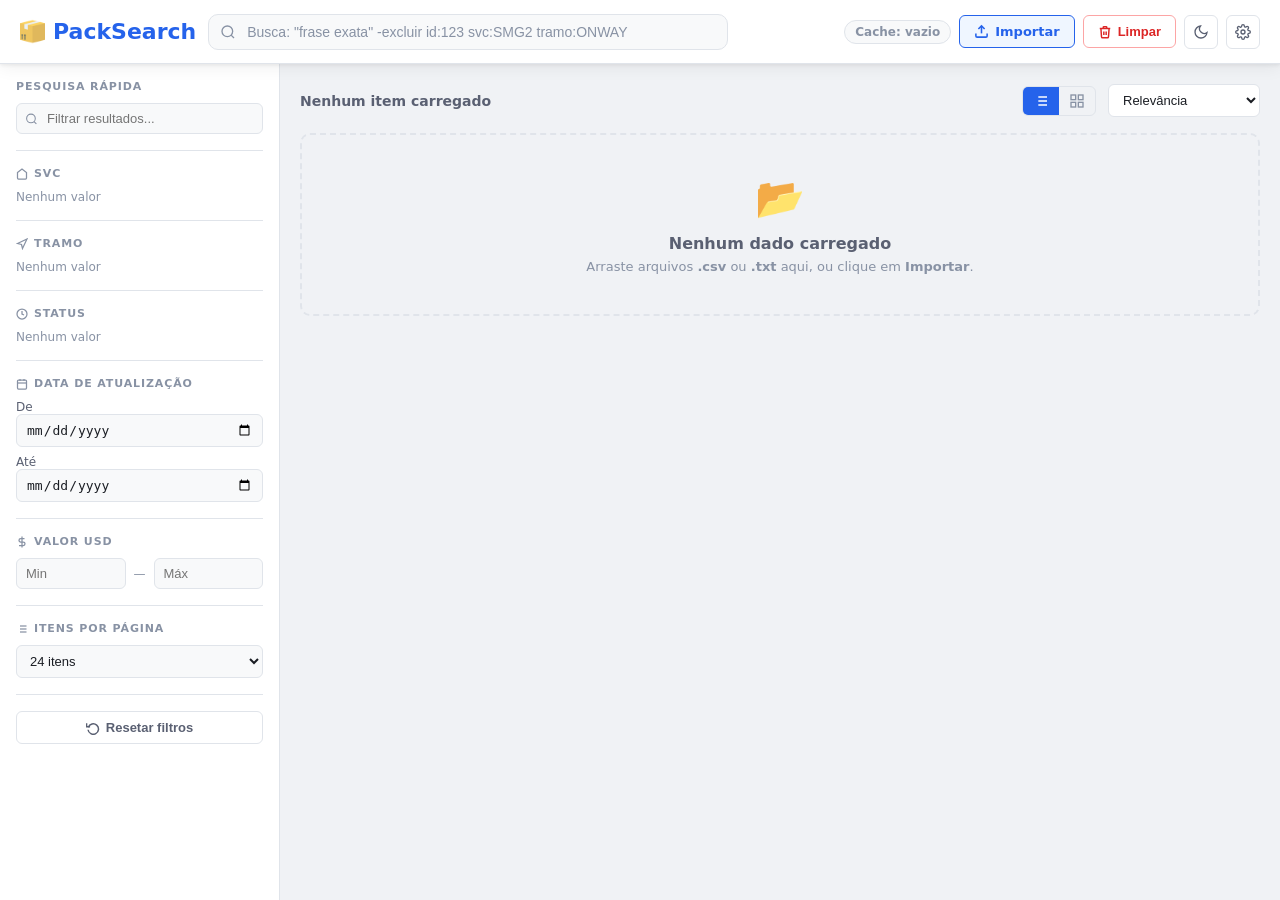
<file: PAGINAS/SEARCH/src/index.html>
<html lang="pt-BR" data-theme="light">
	<head>
		<meta charset="UTF-8" />
		<meta name="viewport" content="width=device-width, initial-scale=1.0" />
		<meta name="theme-color" content="#000000" />
		<title>PackSearch</title>
		<link rel="preconnect" href="https://fonts.googleapis.com" />
		<link rel="preconnect" href="https://fonts.gstatic.com" crossorigin />
		<link
			href="https://fonts.googleapis.com/css2?family=Inter:wght@400;500;600;700&display=swap"
			rel="stylesheet"
		/>
		<link
			rel="icon"
			type="image/png"
			sizes="32x32"
			href="image/caixa-de-papelao.png"
		/>
		<link rel="stylesheet" href="styles.css" />
	</head>
	<body>
		<div id="progressBar" style="width: 0"></div>

		<!-- HEADER -->
		<header id="header" data-testid="header">
			<div id="logo">
				<img src="image/caixa-de-papelao.png" alt="" height="25" />
				<a href="/">
					<span class="logo-text">PackSearch</span>
				</a>
			</div>
			<div id="search-wrap">
				<svg
					width="16"
					height="16"
					viewBox="0 0 24 24"
					fill="none"
					stroke="currentColor"
					stroke-width="2"
				>
					<circle cx="11" cy="11" r="8" />
					<path d="m21 21-4.35-4.35" />
				</svg>
				<input
					type="text"
					id="globalSearch"
					data-testid="global-search"
					placeholder='Busca: "frase exata" -excluir id:123 svc:SMG2 tramo:ONWAY'
					autocomplete="off"
					spellcheck="false"
				/>
			</div>
			<div class="header-actions">
				<div id="cacheBadge" data-testid="cache-badge">
					Cache: vazio
				</div>
				<label
					id="uploadLabel"
					for="fileInput"
					data-testid="upload-label"
				>
					<svg
						width="15"
						height="15"
						viewBox="0 0 24 24"
						fill="none"
						stroke="currentColor"
						stroke-width="2.5"
					>
						<path d="M21 15v4a2 2 0 0 1-2 2H5a2 2 0 0 1-2-2v-4" />
						<polyline points="17 8 12 3 7 8" />
						<line x1="12" y1="3" x2="12" y2="15" />
					</svg>
					Importar
				</label>
				<input type="file" id="fileInput" multiple accept=".csv,.txt" />
				<button
					class="btn btn-danger"
					id="clearBtn"
					data-testid="clear-btn"
				>
					<svg
						width="14"
						height="14"
						viewBox="0 0 24 24"
						fill="none"
						stroke="currentColor"
						stroke-width="2.5"
					>
						<polyline points="3 6 5 6 21 6" />
						<path
							d="M19 6l-1 14a2 2 0 0 1-2 2H8a2 2 0 0 1-2-2L5 6"
						/>
						<path d="M10 11v6M14 11v6" />
						<path d="M9 6V4a1 1 0 0 1 1-1h4a1 1 0 0 1 1 1v2" />
					</svg>
					Limpar
				</button>
				<button
					class="btn-icon"
					id="themeBtn"
					title="Alternar tema"
					data-testid="theme-btn"
				>
					<svg
						id="themeIcon"
						width="16"
						height="16"
						viewBox="0 0 24 24"
						fill="none"
						stroke="currentColor"
						stroke-width="2"
					>
						<path
							d="M21 12.79A9 9 0 1 1 11.21 3 7 7 0 0 0 21 12.79z"
						/>
					</svg>
				</button>
				<button
					class="btn-icon"
					id="settingsBtn"
					title="Configurações"
					data-testid="settings-btn"
				>
					<svg
						width="16"
						height="16"
						viewBox="0 0 24 24"
						fill="none"
						stroke="currentColor"
						stroke-width="2"
					>
						<circle cx="12" cy="12" r="3"></circle>
						<path
							d="M19.4 15a1.65 1.65 0 0 0 .33 1.82l.06.06a2 2 0 0 1 0 2.83 2 2 0 0 1-2.83 0l-.06-.06a1.65 1.65 0 0 0-1.82-.33 1.65 1.65 0 0 0-1 1.51V21a2 2 0 0 1-2 2 2 2 0 0 1-2-2v-.09A1.65 1.65 0 0 0 9 19.4a1.65 1.65 0 0 0-1.82.33l-.06.06a2 2 0 0 1-2.83 0 2 2 0 0 1 0-2.83l.06-.06a1.65 1.65 0 0 0 .33-1.82 1.65 1.65 0 0 0-1.51-1H3a2 2 0 0 1-2-2 2 2 0 0 1 2-2h.09A1.65 1.65 0 0 0 4.6 9a1.65 1.65 0 0 0-.33-1.82l-.06-.06a2 2 0 0 1 0-2.83 2 2 0 0 1 2.83 0l.06.06a1.65 1.65 0 0 0 1.82.33H9a1.65 1.65 0 0 0 1-1.51V3a2 2 0 0 1 2-2 2 2 0 0 1 2 2v.09a1.65 1.65 0 0 0 1 1.51 1.65 1.65 0 0 0 1.82-.33l.06-.06a2 2 0 0 1 2.83 0 2 2 0 0 1 0 2.83l-.06.06a1.65 1.65 0 0 0-.33 1.82V9a1.65 1.65 0 0 0 1.51 1H21a2 2 0 0 1 2 2 2 2 0 0 1-2 2h-.09a1.65 1.65 0 0 0-1.51 1z"
						></path>
					</svg>
				</button>
			</div>
		</header>

		<!-- LAYOUT -->
		<div id="layout">
			<!-- SIDEBAR -->
			<aside id="sidebar" data-testid="sidebar">
				<div class="filter-section">
					<div class="filter-title">Pesquisa rápida</div>
					<div class="quick-search-wrap">
						<svg
							width="13"
							height="13"
							viewBox="0 0 24 24"
							fill="none"
							stroke="currentColor"
							stroke-width="2"
						>
							<circle cx="11" cy="11" r="8" />
							<path d="m21 21-4.35-4.35" />
						</svg>
						<input
							type="text"
							id="quickSearch"
							data-testid="quick-search"
							placeholder="Filtrar resultados..."
							autocomplete="off"
						/>
					</div>
				</div>
				<div
					class="filter-section"
					id="chipsSection"
					style="display: none"
				>
					<div class="filter-title">Filtros ativos</div>
					<div id="activeChips"></div>
				</div>
				<div class="filter-section">
					<div class="filter-title">
						<svg
							width="12"
							height="12"
							viewBox="0 0 24 24"
							fill="none"
							stroke="currentColor"
							stroke-width="2.5"
						>
							<path
								d="M3 9l9-7 9 7v11a2 2 0 0 1-2 2H5a2 2 0 0 1-2-2z"
							/>
						</svg>
						SVC
					</div>
					<div class="checklist" id="svcChecklist"></div>
				</div>
				<div class="filter-section">
					<div class="filter-title">
						<svg
							width="12"
							height="12"
							viewBox="0 0 24 24"
							fill="none"
							stroke="currentColor"
							stroke-width="2.5"
						>
							<polygon points="3 11 22 2 13 21 11 13 3 11" />
						</svg>
						Tramo
					</div>
					<div class="checklist" id="tramoChecklist"></div>
				</div>
				<div class="filter-section">
					<div class="filter-title">
						<svg
							width="12"
							height="12"
							viewBox="0 0 24 24"
							fill="none"
							stroke="currentColor"
							stroke-width="2.5"
						>
							<circle cx="12" cy="12" r="10" />
							<polyline points="12 6 12 12 16 14" />
						</svg>
						Status
					</div>
					<div class="checklist" id="statusChecklist"></div>
				</div>
				<div class="filter-section">
					<div class="filter-title">
						<svg
							width="12"
							height="12"
							viewBox="0 0 24 24"
							fill="none"
							stroke="currentColor"
							stroke-width="2.5"
						>
							<rect x="3" y="4" width="18" height="18" rx="2" />
							<line x1="16" y1="2" x2="16" y2="6" />
							<line x1="8" y1="2" x2="8" y2="6" />
							<line x1="3" y1="10" x2="21" y2="10" />
						</svg>
						Data de Atualização
					</div>
					<div class="date-range">
						<label
							>De
							<input
								type="date"
								id="dateFrom"
								data-testid="date-from"
						/></label>
						<label
							>Até
							<input
								type="date"
								id="dateTo"
								data-testid="date-to"
						/></label>
					</div>
				</div>
				<div class="filter-section">
					<div class="filter-title">
						<svg
							width="12"
							height="12"
							viewBox="0 0 24 24"
							fill="none"
							stroke="currentColor"
							stroke-width="2.5"
						>
							<line x1="12" y1="1" x2="12" y2="23" />
							<path
								d="M17 5H9.5a3.5 3.5 0 0 0 0 7h5a3.5 3.5 0 0 1 0 7H6"
							/>
						</svg>
						Valor USD
					</div>
					<div class="usd-range">
						<input
							type="number"
							id="usdMin"
							data-testid="usd-min"
							placeholder="Min"
							min="0"
							step="0.01"
						/>
						<span class="usd-sep">—</span>
						<input
							type="number"
							id="usdMax"
							data-testid="usd-max"
							placeholder="Máx"
							min="0"
							step="0.01"
						/>
					</div>
				</div>
				<div class="filter-section">
					<div class="filter-title">
						<svg
							width="12"
							height="12"
							viewBox="0 0 24 24"
							fill="none"
							stroke="currentColor"
							stroke-width="2.5"
						>
							<line x1="8" y1="6" x2="21" y2="6" />
							<line x1="8" y1="12" x2="21" y2="12" />
							<line x1="8" y1="18" x2="21" y2="18" />
						</svg>
						Itens por página
					</div>
					<select id="pageSize" data-testid="page-size">
						<option value="12">12 itens</option>
						<option value="24" selected>24 itens</option>
						<option value="48">48 itens</option>
						<option value="96">96 itens</option>
					</select>
				</div>
				<div class="filter-section">
					<button
						class="btn btn-ghost"
						style="width: 100%; justify-content: center"
						id="resetFiltersBtn"
						data-testid="reset-filters-btn"
					>
						<svg
							width="14"
							height="14"
							viewBox="0 0 24 24"
							fill="none"
							stroke="currentColor"
							stroke-width="2.5"
						>
							<polyline points="1 4 1 10 7 10" />
							<path d="M3.51 15a9 9 0 1 0 .49-4.36" />
						</svg>
						Resetar filtros
					</button>
				</div>
			</aside>

			<!-- MAIN -->
			<main id="main">
				<div id="mainToolbar">
					<div id="resultCount" data-testid="result-count">
						Nenhum item carregado
					</div>
					<span id="debugToggle" style="display: none">🐛 Debug</span>
					<!-- VIEW TOGGLE -->
					<div id="viewToggle" data-testid="view-toggle">
						<button
							class="view-btn active"
							id="listViewBtn"
							title="Visualização em lista"
							data-testid="list-view-btn"
						>
							<svg
								width="16"
								height="16"
								viewBox="0 0 24 24"
								fill="none"
								stroke="currentColor"
								stroke-width="2"
							>
								<line x1="8" y1="6" x2="21" y2="6" />
								<line x1="8" y1="12" x2="21" y2="12" />
								<line x1="8" y1="18" x2="21" y2="18" />
								<line x1="3" y1="6" x2="3.01" y2="6" />
								<line x1="3" y1="12" x2="3.01" y2="12" />
								<line x1="3" y1="18" x2="3.01" y2="18" />
							</svg>
						</button>
						<button
							class="view-btn"
							id="gridViewBtn"
							title="Visualização em grade"
							data-testid="grid-view-btn"
						>
							<svg
								width="16"
								height="16"
								viewBox="0 0 24 24"
								fill="none"
								stroke="currentColor"
								stroke-width="2"
							>
								<rect x="3" y="3" width="7" height="7" />
								<rect x="14" y="3" width="7" height="7" />
								<rect x="3" y="14" width="7" height="7" />
								<rect x="14" y="14" width="7" height="7" />
							</svg>
						</button>
					</div>
					<select id="sortSelect" data-testid="sort-select">
						<option value="relevance">Relevância</option>
						<option value="date_desc">Data: mais recente</option>
						<option value="date_asc">Data: mais antigo</option>
						<option value="id_asc">ID: crescente</option>
						<option value="id_desc">ID: decrescente</option>
						<option value="desc_az">Descrição: A–Z</option>
						<option value="usd_desc">Valor USD: maior</option>
						<option value="usd_asc">Valor USD: menor</option>
						<option value="eta_desc">ETA: maior</option>
					</select>
				</div>
				<div id="debugPanel"></div>
				<div id="cardsGrid" data-testid="cards-grid"></div>
				<div id="pagination" data-testid="pagination"></div>
			</main>
		</div>

		<!-- CONFIRMATION MODAL -->
		<div
			id="confirmModal"
			class="modal-overlay"
			style="display: none"
			data-testid="confirm-modal"
		>
			<div class="modal-box">
				<div class="modal-icon">⚠️</div>
				<h3
					class="modal-title"
					id="modalTitle"
					data-testid="modal-title"
				>
					Confirmar
				</h3>
				<p
					class="modal-message"
					id="confirmMessage"
					data-testid="confirm-message"
				></p>
				<div class="modal-actions">
					<button
						class="btn btn-ghost"
						id="modalCancelBtn"
						data-testid="modal-cancel-btn"
					>
						Cancelar
					</button>
					<button
						class="btn btn-danger"
						id="modalConfirmBtn"
						data-testid="modal-confirm-btn"
					>
						Limpar
					</button>
				</div>
			</div>
		</div>

		<!-- SETTINGS MODAL -->
		<div
			id="settingsModal"
			class="modal-overlay"
			style="display: none"
			data-testid="settings-modal"
		>
			<div class="modal-box modal-box-lg">
				<div class="modal-header">
					<h3 class="modal-title">Configurações de Enriquecimento</h3>
					<button
						class="btn-icon"
						id="closeSettingsBtn"
						title="Fechar"
					>
						<svg
							width="18"
							height="18"
							viewBox="0 0 24 24"
							fill="none"
							stroke="currentColor"
							stroke-width="2.5"
						>
							<line x1="18" y1="6" x2="6" y2="18"></line>
							<line x1="6" y1="6" x2="18" y2="18"></line>
						</svg>
					</button>
				</div>

				<div class="settings-section">
					<div class="settings-header">
						<h4>
							1. IDs sem Descrição (<span id="missingDescCount"
								>0</span
							>)
						</h4>
						<p>
							Copie a query já formatada para extrair dados
							faltantes no BigQuery. Apenas os IDs sem descrição
							são incluídos.
						</p>
					</div>
					<button
						class="btn btn-primary"
						id="copyQueryBtn"
						style="width: 100%; justify-content: center"
					>
						<svg
							width="16"
							height="16"
							viewBox="0 0 24 24"
							fill="none"
							stroke="currentColor"
							stroke-width="2"
						>
							<rect
								x="9"
								y="9"
								width="13"
								height="13"
								rx="2"
								ry="2"
							></rect>
							<path
								d="M5 15H4a2 2 0 0 1-2-2V4a2 2 0 0 1 2-2h9a2 2 0 0 1 2 2v1"
							></path>
						</svg>
						Copiar SQL Query
					</button>
				</div>

				<div class="settings-section">
					<div class="settings-header">
						<h4>2. Colar Resultado (Enriquecer)</h4>
						<p>
							Cole o resultado da query gerada acima com o
							cabeçalho. As informações faltantes dos IDs serão
							atualizadas.
						</p>
					</div>
					<textarea
						id="enrichmentData"
						rows="6"
						placeholder="Cole os dados aqui (com cabeçalhos)"
					></textarea>
					<button
						class="btn btn-success"
						id="applyEnrichmentBtn"
						style="
							width: 100%;
							justify-content: center;
							margin-top: 10px;
						"
					>
						<svg
							width="16"
							height="16"
							viewBox="0 0 24 24"
							fill="none"
							stroke="currentColor"
							stroke-width="2.5"
						>
							<polyline points="20 6 9 17 4 12"></polyline>
						</svg>
						Aplicar Enriquecimento
					</button>
				</div>
			</div>
		</div>

		<div id="toastContainer"></div>

		<!-- React root (mantido para compatibilidade) -->
		<noscript>You need to enable JavaScript to run this app.</noscript>
		<div id="root"></div>

		<!-- PackSearch JavaScript -->
		<script src="app.js"></script>
	</body>
</html>
</file>
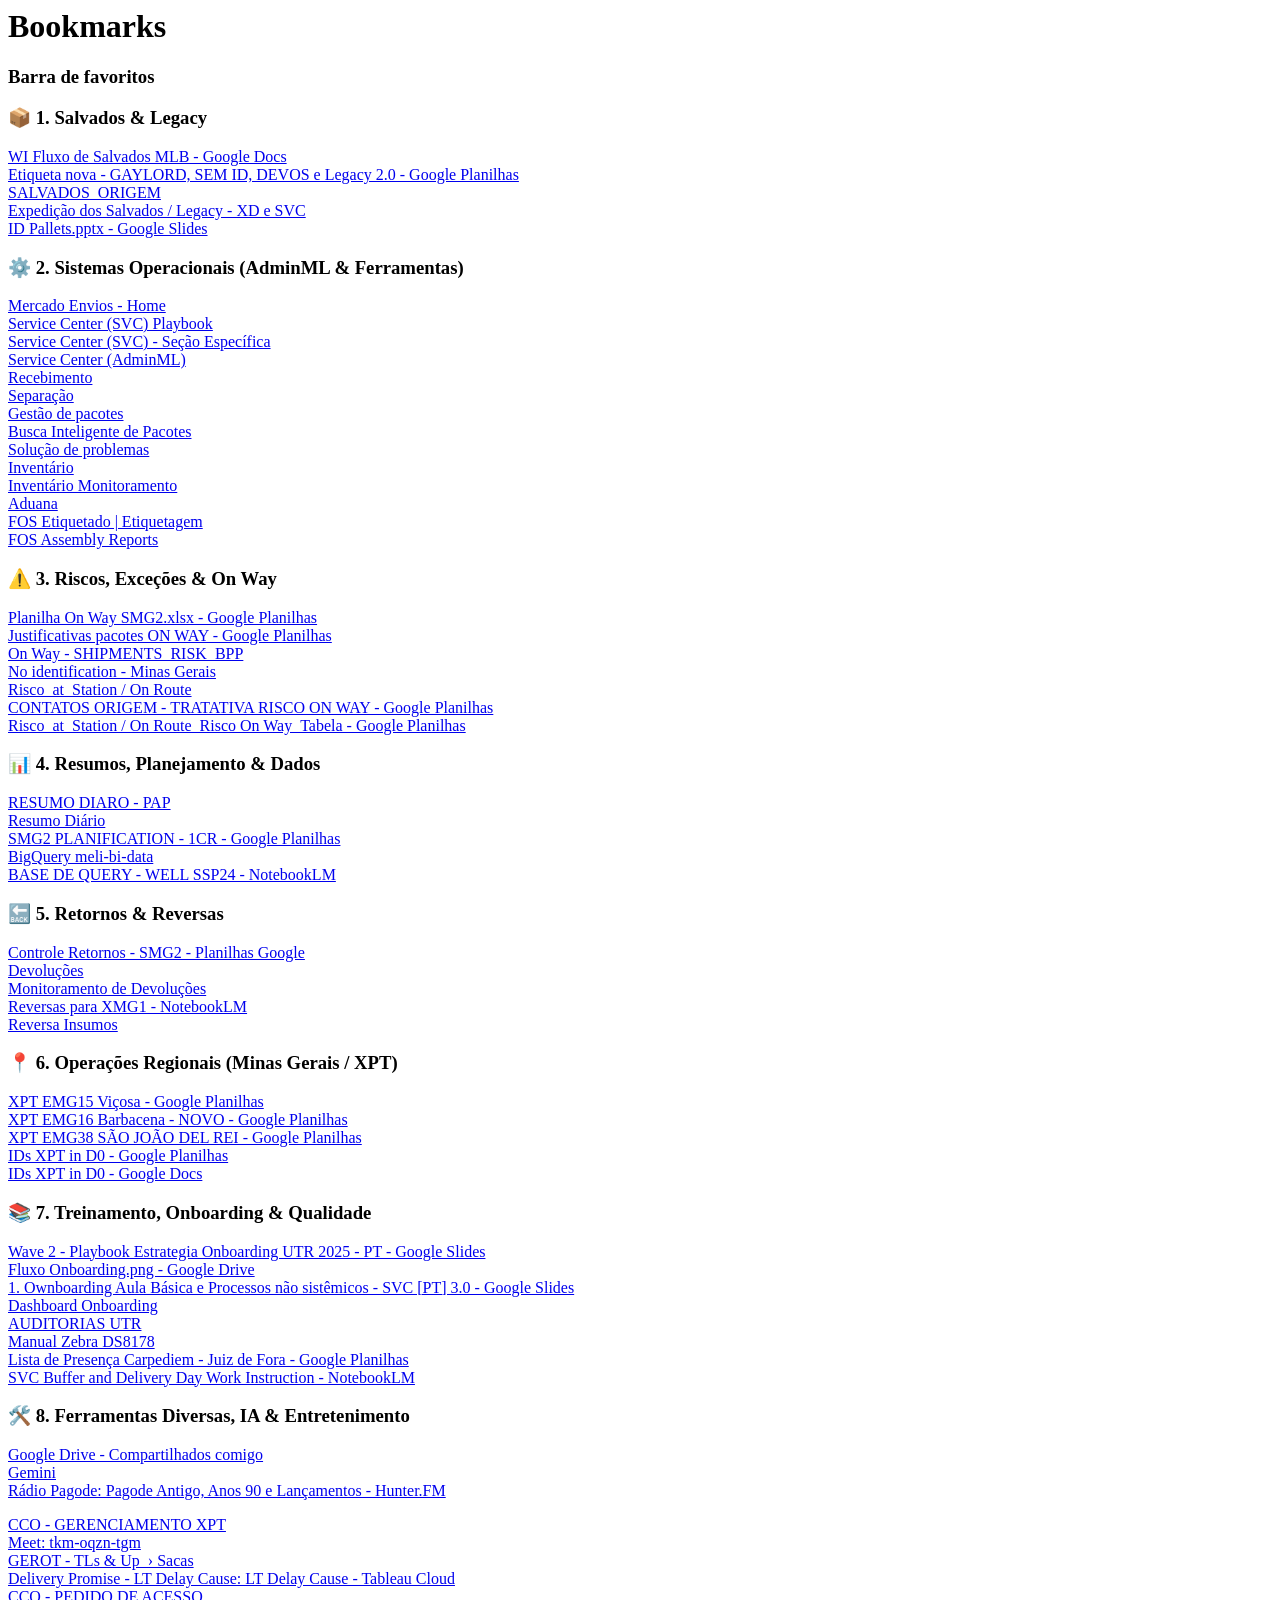
<file: fav.html>
<!DOCTYPE NETSCAPE-Bookmark-file-1>
<!-- This is an automatically generated file.
     It will be read and overwritten.
     DO NOT EDIT! -->
<META HTTP-EQUIV="Content-Type" CONTENT="text/html; charset=UTF-8">
<TITLE>Bookmarks</TITLE>
<H1>Bookmarks</H1>
<DL><p>
    <DT><H3 ADD_DATE="1745688765" LAST_MODIFIED="1776166768" PERSONAL_TOOLBAR_FOLDER="true">Barra de favoritos</H3>
    <DL><p>
        <DT><H3 ADD_DATE="1775563253" LAST_MODIFIED="0">📦 1. Salvados &amp; Legacy</H3>
        <DL><p>
            <DT><A HREF="https://docs.google.com/document/d/1lHiRZoUrTtdoUfF2jTKSwaVMA59k0ou8ox0Mc1_N-KA/edit?tab=t.0" ADD_DATE="1768042945" ICON="[data-uri]">WI Fluxo de Salvados MLB - Google Docs</A>
            <DT><A HREF="https://docs.google.com/spreadsheets/d/1_zCqpc20b7EylmmNpUgCIeiRggBD4pQ9_4GQkWXSvbE/edit?gid=1541844201#gid=1541844201" ADD_DATE="1768042078" ICON="[data-uri]">Etiqueta nova - GAYLORD, SEM ID, DEVOS e Legacy 2.0 - Google Planilhas</A>
            <DT><A HREF="https://www.appsheet.com/start/94f6bd67-5392-47a4-880e-75851dbfe26a?platform=desktop#appName=SALVADOS_ORIGEM-761204303&vss=[base64]&view=Lan%C3%A7ar%20Salvados" ADD_DATE="1768041931" ICON="[data-uri]">SALVADOS_ORIGEM</A>
            <DT><A HREF="https://docs.google.com/forms/d/e/1FAIpQLScFys2pfaHs0rWslCGajpr1Aqkwvfn3L1pzrXIRPqRuzeIl0w/viewform" ADD_DATE="1768043248" ICON="[data-uri]">Expedição dos Salvados / Legacy - XD e SVC</A>
            <DT><A HREF="https://docs.google.com/presentation/d/1aY3RiyJctiIhOkOUeUSNHRsc2BH4TcG1/edit?slide=id.g364f4e5593a_0_8#slide=id.g364f4e5593a_0_8" ADD_DATE="1768047298" ICON="[data-uri]">ID Pallets.pptx - Google Slides</A>
        </DL><p>
        <DT><H3 ADD_DATE="1775563253" LAST_MODIFIED="0">⚙️ 2. Sistemas Operacionais (AdminML &amp; Ferramentas)</H3>
        <DL><p>
            <DT><A HREF="https://xtools.adminml.com/tools/home/mercadoenvios" ADD_DATE="1760522484" ICON="[data-uri]">Mercado Envios - Home</A>
            <DT><A HREF="https://sites.google.com/mercadolibre.com/wowexcelenciaoperacional-port/transportes/service-center-svc" ADD_DATE="1770372011" ICON="[data-uri]">Service Center (SVC) Playbook</A>
            <DT><A HREF="https://sites.google.com/mercadolibre.com/wowexcelenciaoperacional-port/transportes/service-center-svc#h.ycxefbxnd0ae" ADD_DATE="1775331596" ICON="[data-uri]">Service Center (SVC) - Seção Específica</A>
            <DT><A HREF="https://envios.adminml.com/logistics/service-center" ADD_DATE="1760522535" ICON="[data-uri]">Service Center (AdminML)</A>
            <DT><A HREF="https://envios.adminml.com/logistics/service-center/inbound" ADD_DATE="1760522567" ICON="[data-uri]">Recebimento</A>
            <DT><A HREF="https://envios.adminml.com/logistics/sorting/monitoring" ADD_DATE="1768236681" ICON="[data-uri]">Separação</A>
            <DT><A HREF="https://envios.adminml.com/logistics/package-management" ADD_DATE="1760522508" ICON="[data-uri]">Gestão de pacotes</A>
            <DT><A HREF="https://search.debugzone.com.br/" ADD_DATE="1775307209" ICON="[data-uri]">Busca Inteligente de Pacotes</A>
            <DT><A HREF="https://envios.adminml.com/logistics/problem-solving/" ADD_DATE="1760522811" ICON="[data-uri]">Solução de problemas</A>
            <DT><A HREF="https://envios.adminml.com/logistics/service-center/inventory" ADD_DATE="1760522546" ICON="[data-uri]">Inventário</A>
            <DT><A HREF="https://envios.adminml.com/logistics/inventory/" ADD_DATE="1767976754" ICON="[data-uri]">Inventário Monitoramento</A>
            <DT><A HREF="https://envios.adminml.com/logistics/audit/driver/monitoring" ADD_DATE="1773935652" ICON="[data-uri]">Aduana</A>
            <DT><A HREF="https://tms.adminml.com/fos/labels/authorize" ADD_DATE="1772899595" ICON="[data-uri]">FOS Etiquetado | Etiquetagem</A>
            <DT><A HREF="https://fos.adminml.com/fos-assembly-reports/hu-list/sales" ADD_DATE="1768065949" ICON="[data-uri]">FOS Assembly Reports</A>
        </DL><p>
        <DT><H3 ADD_DATE="1775563253" LAST_MODIFIED="0">⚠️ 3. Riscos, Exceções &amp; On Way</H3>
        <DL><p>
            <DT><A HREF="https://docs.google.com/spreadsheets/d/1jHOzcSjwcsbwQjjcK8XkSSSj24PNHGnJ/edit?gid=1011899283#gid=1011899283" ADD_DATE="1767005293" ICON="[data-uri]">Planilha On Way SMG2.xlsx - Google Planilhas</A>
            <DT><A HREF="https://docs.google.com/spreadsheets/d/15TH5czdopDw6su_LaEx8TX8uPsQc60zK7X15K8jlxRU/edit?gid=1659602290#gid=1659602290" ADD_DATE="1772199589" ICON="[data-uri]">Justificativas pacotes ON WAY - Google Planilhas</A>
            <DT><A HREF="https://lookerstudio.google.com/u/0/reporting/0ef7cd78-56ab-409c-a62a-4885a7819b24/page/tEnnC" ADD_DATE="1769680753" ICON="[data-uri]">On Way - SHIPMENTS_RISK_BPP</A>
            <DT><A HREF="https://lookerstudio.google.com/u/0/reporting/d0c6a55e-8356-422f-8308-fccbaa30854c/page/tEnnC" ADD_DATE="1770888267" ICON="[data-uri]">No identification - Minas Gerais</A>
            <DT><A HREF="https://lookerstudio.google.com/u/0/reporting/ae07a3a2-4a73-4bf2-af02-dc7db72f117b/page/p_xft5wm6nmd?pli=1" ADD_DATE="1773236358" ICON="[data-uri]">Risco_at_Station / On Route</A>
            <DT><A HREF="https://docs.google.com/spreadsheets/d/1z6ywsTK5E450oUohzCO6VarOmrUmPxF7WOGgxWelGE4/edit?gid=0#gid=0" ADD_DATE="1773307299" ICON="[data-uri]">CONTATOS ORIGEM - TRATATIVA RISCO ON WAY - Google Planilhas</A>
            <DT><A HREF="https://docs.google.com/spreadsheets/d/1C6WdzWWzC2ENZuHj_X8ZdaOWOlMWsbpBbsNmfV-abEE/edit?gid=0#gid=0" ADD_DATE="1773307388" ICON="[data-uri]">Risco_at_Station / On Route_Risco On Way_Tabela - Google Planilhas</A>
        </DL><p>
        <DT><H3 ADD_DATE="1775563253" LAST_MODIFIED="0">📊 4. Resumos, Planejamento &amp; Dados</H3>
        <DL><p>
            <DT><A HREF="https://docs.google.com/spreadsheets/d/1xkn0ee3L5zbgEXpL_bny_90ZAwblMwpDRKmo16p8_xw/edit?gid=0#gid=0" ADD_DATE="1760702585" ICON="[data-uri]">RESUMO DIARO - PAP</A>
            <DT><A HREF="https://docs.google.com/spreadsheets/d/15_4MJMAhM0pmH46uxUiDOqwVmkyvyarzTT00KW6K9Cw/edit?usp=drive_link" ADD_DATE="1760702081" ICON="[data-uri]">Resumo Diário</A>
            <DT><A HREF="https://docs.google.com/spreadsheets/d/1izMuHGc6icas4nUBsNkKq9qXP8jFvM5fmc8G3Peu-ds/edit?gid=0#gid=0" ADD_DATE="1769686571" ICON="[data-uri]">SMG2 PLANIFICATION - 1CR - Google Planilhas</A>
            <DT><A HREF="https://console.cloud.google.com/bigquery?project=meli-bi-data&ws=!1m0" ADD_DATE="1761994598" ICON="[data-uri]">BigQuery meli-bi-data</A>
            <DT><A HREF="https://notebooklm.google.com/notebook/523ed6a5-a218-4dd5-b7a7-86f9d71c848e?pli=1" ADD_DATE="1771341376" ICON="[data-uri]">BASE DE QUERY - WELL SSP24 - NotebookLM</A>
        </DL><p>
        <DT><H3 ADD_DATE="1775563253" LAST_MODIFIED="0">🔙 5. Retornos &amp; Reversas</H3>
        <DL><p>
            <DT><A HREF="https://docs.google.com/spreadsheets/d/1jLQNmAAPq7ffp5TNQJTri25-jUlkzVllAKGMJeORsIQ/edit?gid=1122692491#gid=1122692491" ADD_DATE="1760702108" ICON="[data-uri]">Controle Retornos - SMG2 - Planilhas Google</A>
            <DT><A HREF="https://envios.adminml.com/logistics/service-center/return-to-origin" ADD_DATE="1767006295" ICON="[data-uri]">Devoluções</A>
            <DT><A HREF="https://envios.adminml.com/logistics/return-to-origin/monitoring" ADD_DATE="1761826645" ICON="[data-uri]">Monitoramento de Devoluções</A>
            <DT><A HREF="https://notebooklm.google.com/notebook/5ff25524-5ba9-40dc-af9c-160caeff91a2" ADD_DATE="1773220869" ICON="[data-uri]">Reversas para XMG1 - NotebookLM</A>
            <DT><A HREF="https://lookerstudio.google.com/u/0/reporting/a045246b-4ede-46ce-9a01-fe29d6da02e6/page/LFZbF" ADD_DATE="1770372193" ICON="[data-uri]">Reversa Insumos</A>
        </DL><p>
        <DT><H3 ADD_DATE="1775563253" LAST_MODIFIED="0">📍 6. Operações Regionais (Minas Gerais / XPT)</H3>
        <DL><p>
            <DT><A HREF="https://docs.google.com/spreadsheets/d/169yGR3JJoH1T_Fuwdsxq5gsSkU7ha3tsLrgrArR6-JY/edit?gid=1248609811#gid=1248609811" ADD_DATE="1768237256" ICON="[data-uri]">XPT EMG15 Viçosa - Google Planilhas</A>
            <DT><A HREF="https://docs.google.com/spreadsheets/d/17MS6xTAaWogGkr9EifZgO6EevSzudx-OcgZ80rAmFjc/edit?gid=437193426#gid=437193426" ADD_DATE="1768237326" ICON="[data-uri]">XPT EMG16 Barbacena - NOVO - Google Planilhas</A>
            <DT><A HREF="https://docs.google.com/spreadsheets/d/1e8sGQjX-KsnG5TpGbMVolFPZ0bU_2pGFTRp-AVK2tM4/edit?gid=35556359#gid=35556359" ADD_DATE="1768237322" ICON="[data-uri]">XPT EMG38 SÃO JOÃO DEL REI - Google Planilhas</A>
            <DT><A HREF="https://docs.google.com/spreadsheets/d/1nRKMvElg6TnnUfrtJWeHGOcpLY4G1QRBAS4q4Y8CInk/edit?gid=1216661865#gid=1216661865" ADD_DATE="1775221481" ICON="[data-uri]">IDs XPT in D0 - Google Planilhas</A>
            <DT><A HREF="https://docs.google.com/document/d/12CsVoUnTU68UJay_VTwZ3cpaGvwZHEePwfhiAoZFqHo/edit?tab=t.0" ADD_DATE="1775304610" ICON="[data-uri]">IDs XPT in D0 - Google Docs</A>
        </DL><p>
        <DT><H3 ADD_DATE="1775563253" LAST_MODIFIED="0">📚 7. Treinamento, Onboarding &amp; Qualidade</H3>
        <DL><p>
            <DT><A HREF="https://docs.google.com/presentation/d/1KzBoLQaQCZ8jhkSrt9YyLe1f0KgUssI31yi4SYzKKko/edit?slide=id.g33b687a7f7b_0_79#slide=id.g33b687a7f7b_0_79" ADD_DATE="1768382059" ICON="[data-uri]">Wave 2 - Playbook Estrategia Onboarding UTR 2025 - PT - Google Slides</A>
            <DT><A HREF="https://drive.google.com/file/d/1aLQKlfJS9eU6g07tcpKs6dJjtn90DajX/view?ts=69662435" ADD_DATE="1768382080" ICON="[data-uri]">Fluxo Onboarding.png - Google Drive</A>
            <DT><A HREF="https://docs.google.com/presentation/d/1GXilkWO5pdHhmAtHaXv6XXJjzyS2qbpwrW7VKqMYIlk/edit?slide=id.g36298eb2133_2_166#slide=id.g36298eb2133_2_166" ADD_DATE="1768382097" ICON="[data-uri]">1. Ownboarding Aula Básica e Processos não sistêmicos - SVC [PT] 3.0 - Google Slides</A>
            <DT><A HREF="https://lookerstudio.google.com/reporting/0e97c4c4-20c3-432d-8a46-18a2591ac59f/page/p_5o5hkf1snd" ADD_DATE="1773236346" ICON="[data-uri]">Dashboard Onboarding</A>
            <DT><A HREF="https://www.appsheet.com/start/d45c9016-6276-4d95-9ee2-5f614c95be97?platform=desktop#appName=QUALITY_AUDITS_2-5594495&vss=[base64]&view=MENU" ADD_DATE="1772209319" ICON="[data-uri]">AUDITORIAS UTR</A>
            <DT><A HREF="https://www.bztech.com.br/arquivos/manual-zebra-ds8178.pdf?srsltid=AfmBOoo3fnD91IqZ7brmycCCOQBG97OHoKnTflmAA2N9WvQpqSOJjpkA" ADD_DATE="1769593745" ICON="[data-uri]">Manual Zebra DS8178</A>
            <DT><A HREF="https://docs.google.com/spreadsheets/d/1d6xwfzoKnDVa-pfsjUDDlhFRjMfVPT17SSNiXleIGXA/edit?gid=437509299#gid=437509299" ADD_DATE="1775491879" ICON="[data-uri]">Lista de Presença Carpediem - Juiz de Fora - Google Planilhas</A>
            <DT><A HREF="https://notebooklm.google.com/notebook/4eea8ae7-8c10-4f36-8db0-9d732000df71" ADD_DATE="1775331683" ICON="[data-uri]">SVC Buffer and Delivery Day Work Instruction - NotebookLM</A>
        </DL><p>
        <DT><H3 ADD_DATE="1775563253" LAST_MODIFIED="0">🛠️ 8. Ferramentas Diversas, IA &amp; Entretenimento</H3>
        <DL><p>
            <DT><A HREF="https://drive.google.com/drive/shared-with-me" ADD_DATE="1760701992" ICON="[data-uri]">Google Drive - Compartilhados comigo</A>
            <DT><A HREF="https://gemini.google.com/app" ADD_DATE="1761818388" ICON="[data-uri]">Gemini</A>
            <DT><A HREF="https://hunter.fm/pagode/" ADD_DATE="1775301047" ICON="[data-uri]">Rádio Pagode: Pagode Antigo, Anos 90 e Lançamentos - Hunter.FM</A>
        </DL><p>
        <DT><A HREF="https://www.appsheet.com/start/d0cd74ae-e285-4423-9247-9a57cd06d4a3?platform=desktop#appName=AUDITORIADEEXPEDI%C3%87%C3%83O-611484234&vss=[base64]&view=Gest%C3%A3o%20de%20pacotes" ADD_DATE="1776166768" ICON="[data-uri]">CCO - GERENCIAMENTO XPT</A>
        <DT><A HREF="https://meet.google.com/tkm-oqzn-tgm" ADD_DATE="1775826544" ICON="[data-uri]">Meet: tkm-oqzn-tgm</A>
        <DT><A HREF="https://lookerstudio.google.com/reporting/51e555ec-7bb7-4502-a3a0-ae292552da25/page/p_h4zrx2ze2d" ADD_DATE="1775566266" ICON="[data-uri]">GEROT - TLs &amp; Up  › Sacas</A>
        <DT><A HREF="https://us-east-1.online.tableau.com/#/site/melishipping/views/DeliveryPromise-LTDelayCause_17490817596960/LTDelayCause?:iid=1" ADD_DATE="1775566256" ICON="[data-uri]">Delivery Promise - LT Delay Cause: LT Delay Cause - Tableau Cloud</A>
        <DT><A HREF="https://www.appsheet.com/start/a20d6df6-53dd-4e30-98d0-777b1fa4bd6a?platform=desktop#appName=CCO-Pedidodeacesso-513202801&vss=[base64]&view=Pedido%20de%20acesso" ADD_DATE="1775831571" ICON="[data-uri]">CCO - PEDIDO DE ACESSO</A>
    </DL><p>
</DL><p>
</file>
<file: PAGINAS/SEARCH/src/styles.css>
*,
*::before,
*::after {
	box-sizing: border-box;
	margin: 0;
	padding: 0;
}

:root {
	--bg: #f0f2f5;
	--surface: #ffffff;
	--surface2: #f8f9fa;
	--border: #e0e4ea;
	--text: #1a1d23;
	--text2: #5a6072;
	--text3: #8892a4;
	--primary: #2563eb;
	--primary-h: #1d4ed8;
	--primary-s: #eff6ff;
	--accent: #0ea5e9;
	--success: #16a34a;
	--warning: #d97706;
	--danger: #dc2626;
	--radius: 10px;
	--radius-sm: 6px;
	--shadow: 0 1px 4px rgba(0, 0, 0, 0.08), 0 4px 16px rgba(0, 0, 0, 0.06);
	--shadow-lg: 0 8px 32px rgba(0, 0, 0, 0.12);
	--transition: 0.18s ease;
	--sidebar-w: 280px;
	--header-h: 64px;
}

[data-theme="dark"] {
	--bg: #0f1117;
	--surface: #1a1d26;
	--surface2: #22263a;
	--border: #2d3247;
	--text: #e8ecf4;
	--text2: #9aa3b8;
	--text3: #5a6272;
	--primary: #3b82f6;
	--primary-h: #60a5fa;
	--primary-s: #1e3a5f;
	--shadow: 0 1px 4px rgba(0, 0, 0, 0.3), 0 4px 16px rgba(0, 0, 0, 0.25);
	--shadow-lg: 0 8px 32px rgba(0, 0, 0, 0.4);
}

body {
	font-family: \"Inter\",
		system-ui,
		-apple-system,
		sans-serif;
	font-size: 14px;
	background: var(--bg);
	color: var(--text);
	min-height: 100vh;
	transition:
		background var(--transition),
		color var(--transition);
}

::-webkit-scrollbar {
	width: 6px;
	height: 6px;
}
::-webkit-scrollbar-track {
	background: transparent;
}
::-webkit-scrollbar-thumb {
	background: var(--border);
	border-radius: 99px;
}

/* ===== HEADER ===== */
#header {
	position: sticky;
	top: 0;
	z-index: 100;
	height: var(--header-h);
	background: var(--surface);
	border-bottom: 1px solid var(--border);
	box-shadow: var(--shadow);
	display: flex;
	align-items: center;
	gap: 12px;
	padding: 0 20px;
}
#logo {
	display: flex;
	align-items: center;
	gap: 8px;
	font-size: 22px;
	font-weight: 700;
	white-space: nowrap;
	flex-shrink: 0;
}
#logo a {
	color: var(--primary);
	text-decoration: none;
	display: flex;
	align-items: center;
	transition: opacity var(--transition);
}
#logo a:hover {
	opacity: 0.85;
}
#logo img {
	display: block;
}
#search-wrap {
	flex: 1;
	max-width: 520px;
	position: relative;
}
#search-wrap svg {
	position: absolute;
	left: 12px;
	top: 50%;
	transform: translateY(-50%);
	color: var(--text3);
	pointer-events: none;
}
#globalSearch {
	width: 100%;
	padding: 9px 14px 9px 38px;
	border: 1.5px solid var(--border);
	border-radius: var(--radius);
	background: var(--surface2);
	color: var(--text);
	font-size: 14px;
	transition:
		border-color var(--transition),
		box-shadow var(--transition);
	outline: none;
}
#globalSearch:focus {
	border-color: var(--primary);
	box-shadow: 0 0 0 3px var(--primary-s);
}
#globalSearch::placeholder {
	color: var(--text3);
}
.header-actions {
	display: flex;
	align-items: center;
	gap: 8px;
	flex-shrink: 0;
	margin-left: auto;
}

.btn {
	display: inline-flex;
	align-items: center;
	gap: 6px;
	padding: 8px 14px;
	border-radius: var(--radius-sm);
	border: 1.5px solid transparent;
	cursor: pointer;
	font-size: 13px;
	font-weight: 600;
	transition: all var(--transition);
	white-space: nowrap;
	outline: none;
}
.btn:focus-visible {
	box-shadow: 0 0 0 3px var(--primary-s);
}
.btn-primary {
	background: var(--primary);
	color: #fff;
}
.btn-primary:hover {
	background: var(--primary-h);
}
.btn-ghost {
	background: transparent;
	color: var(--text2);
	border-color: var(--border);
}
.btn-ghost:hover {
	background: var(--surface2);
	color: var(--text);
}
.btn-danger {
	background: transparent;
	color: var(--danger);
	border-color: #fca5a5;
}
.btn-danger:hover {
	background: #fef2f2;
}
[data-theme="dark"] .btn-danger:hover {
	background: #3b0a0a;
}
.btn-icon {
	padding: 8px;
	border-radius: var(--radius-sm);
	background: transparent;
	border: 1.5px solid var(--border);
	color: var(--text2);
	cursor: pointer;
	transition: all var(--transition);
	display: inline-flex;
	align-items: center;
	justify-content: center;
}
.btn-icon:hover {
	background: var(--surface2);
	color: var(--text);
}
#uploadLabel {
	display: inline-flex;
	align-items: center;
	gap: 6px;
	padding: 8px 14px;
	border-radius: var(--radius-sm);
	border: 1.5px solid var(--primary);
	cursor: pointer;
	font-size: 13px;
	font-weight: 600;
	color: var(--primary);
	background: var(--primary-s);
	transition: all var(--transition);
	white-space: nowrap;
}
#uploadLabel:hover {
	background: var(--primary);
	color: #fff;
}
#fileInput {
	display: none;
}

/* ===== CACHE BADGE ===== */
#cacheBadge {
	display: flex;
	align-items: center;
	gap: 6px;
	padding: 4px 10px;
	border-radius: 99px;
	font-size: 12px;
	font-weight: 600;
	border: 1.5px solid var(--border);
	background: var(--surface2);
	color: var(--text3);
	white-space: nowrap;
	flex-shrink: 0;
}
#cacheBadge.active {
	color: var(--success);
	border-color: #86efac;
	background: #f0fdf4;
}
#cacheBadge.memory {
	color: var(--warning);
	border-color: #fde68a;
	background: #fffbeb;
}
[data-theme="dark"] #cacheBadge.active {
	background: #052e16;
	border-color: #166534;
}
[data-theme="dark"] #cacheBadge.memory {
	background: #2d1a00;
	border-color: #92400e;
}

/* ===== LAYOUT ===== */
#layout {
	display: flex;
	min-height: calc(100vh - var(--header-h));
}

/* ===== SIDEBAR ===== */
#sidebar {
	width: var(--sidebar-w);
	flex-shrink: 0;
	background: var(--surface);
	border-right: 1px solid var(--border);
	padding: 16px;
	overflow-y: auto;
	height: calc(100vh - var(--header-h));
	position: sticky;
	top: var(--header-h);
	display: flex;
	flex-direction: column;
	gap: 16px;
}
.filter-section {
	border-bottom: 1px solid var(--border);
	padding-bottom: 16px;
}
.filter-section:last-child {
	border-bottom: none;
	padding-bottom: 0;
}
.filter-title {
	font-size: 11px;
	font-weight: 700;
	text-transform: uppercase;
	letter-spacing: 0.08em;
	color: var(--text3);
	margin-bottom: 10px;
	display: flex;
	align-items: center;
	gap: 6px;
}
.quick-search-wrap {
	position: relative;
}
.quick-search-wrap svg {
	position: absolute;
	left: 9px;
	top: 50%;
	transform: translateY(-50%);
	color: var(--text3);
	pointer-events: none;
}
#quickSearch {
	width: 100%;
	padding: 7px 10px 7px 30px;
	border: 1.5px solid var(--border);
	border-radius: var(--radius-sm);
	background: var(--surface2);
	color: var(--text);
	font-size: 13px;
	outline: none;
	transition: border-color var(--transition);
}
#quickSearch:focus {
	border-color: var(--primary);
}
.checklist {
	display: flex;
	flex-direction: column;
	gap: 6px;
	max-height: 180px;
	overflow-y: auto;
}
.checklist label {
	display: flex;
	align-items: center;
	gap: 8px;
	cursor: pointer;
	font-size: 13px;
	color: var(--text2);
	padding: 3px 4px;
	border-radius: var(--radius-sm);
	transition: background var(--transition);
}
.checklist label:hover {
	background: var(--surface2);
}
.checklist label input[type="checkbox"] {
	accent-color: var(--primary);
	width: 15px;
	height: 15px;
}
.checklist-count {
	margin-left: auto;
	font-size: 11px;
	background: var(--surface2);
	border: 1px solid var(--border);
	border-radius: 99px;
	padding: 1px 7px;
	color: var(--text3);
}
.date-range {
	display: flex;
	flex-direction: column;
	gap: 8px;
}
.date-range label {
	font-size: 12px;
	color: var(--text2);
}
.date-range input[type="date"] {
	width: 100%;
	padding: 7px 9px;
	border: 1.5px solid var(--border);
	border-radius: var(--radius-sm);
	background: var(--surface2);
	color: var(--text);
	font-size: 13px;
	outline: none;
}
.date-range input[type="date"]:focus {
	border-color: var(--primary);
}
.usd-range {
	display: flex;
	gap: 8px;
	align-items: center;
}
.usd-range input {
	width: 100%;
	padding: 7px 9px;
	border: 1.5px solid var(--border);
	border-radius: var(--radius-sm);
	background: var(--surface2);
	color: var(--text);
	font-size: 13px;
	outline: none;
}
.usd-range input:focus {
	border-color: var(--primary);
}
.usd-sep {
	color: var(--text3);
	font-size: 12px;
	flex-shrink: 0;
}
#pageSize {
	width: 100%;
	padding: 7px 9px;
	border: 1.5px solid var(--border);
	border-radius: var(--radius-sm);
	background: var(--surface2);
	color: var(--text);
	font-size: 13px;
	outline: none;
	cursor: pointer;
}
#activeChips {
	display: flex;
	flex-wrap: wrap;
	gap: 6px;
}
.chip {
	display: inline-flex;
	align-items: center;
	gap: 5px;
	padding: 3px 8px 3px 10px;
	border-radius: 99px;
	background: var(--primary-s);
	border: 1px solid #93c5fd;
	color: var(--primary);
	font-size: 12px;
	font-weight: 600;
}
.chip button {
	background: none;
	border: none;
	cursor: pointer;
	padding: 0;
	color: var(--primary);
	font-size: 14px;
	line-height: 1;
	display: flex;
	align-items: center;
}
.chip button:hover {
	color: var(--danger);
}

/* ===== MAIN ===== */
#main {
	flex: 1;
	padding: 20px;
	overflow: hidden;
	min-width: 0;
}
#mainToolbar {
	display: flex;
	align-items: center;
	gap: 12px;
	margin-bottom: 16px;
	flex-wrap: wrap;
}
#resultCount {
	font-size: 14px;
	font-weight: 700;
	color: var(--text2);
	flex: 1;
	min-width: 140px;
}
#resultCount span {
	color: var(--primary);
}
#sortSelect {
	padding: 7px 10px;
	border: 1.5px solid var(--border);
	border-radius: var(--radius-sm);
	background: var(--surface);
	color: var(--text);
	font-size: 13px;
	cursor: pointer;
	outline: none;
}
#sortSelect:focus {
	border-color: var(--primary);
}

/* ===== CARDS GRID ===== */
#cardsGrid {
	display: grid;
	grid-template-columns: repeat(auto-fill, minmax(310px, 1fr));
	gap: 14px;
}
.card {
	background: var(--surface);
	border: 1.5px solid var(--border);
	border-radius: var(--radius);
	padding: 16px;
	cursor: pointer;
	transition: all var(--transition);
	position: relative;
	overflow: hidden;
}
.card::before {
	content: \"\";
	position: absolute;
	top: 0;
	left: 0;
	right: 0;
	height: 3px;
	background: linear-gradient(90deg, var(--primary), var(--accent));
	opacity: 0;
	transition: opacity var(--transition);
}
.card:hover {
	border-color: var(--primary);
	box-shadow: var(--shadow-lg);
	transform: translateY(-2px);
}
.card:hover::before {
	opacity: 1;
}
.card:active {
	transform: translateY(0);
}
.card-header {
	display: flex;
	align-items: flex-start;
	justify-content: space-between;
	gap: 10px;
	margin-bottom: 10px;
}
.card-id {
	font-size: 11px;
	font-weight: 700;
	font-family: \"Courier New\", monospace;
	color: var(--primary);
	background: var(--primary-s);
	padding: 3px 8px;
	border-radius: var(--radius-sm);
	letter-spacing: 0.03em;
}
.card-badges {
	display: flex;
	flex-wrap: wrap;
	gap: 5px;
}
.badge {
	font-size: 11px;
	font-weight: 600;
	padding: 2px 8px;
	border-radius: 99px;
	white-space: nowrap;
}
.badge-svc {
	background: #ede9fe;
	color: #6d28d9;
	border: 1px solid #c4b5fd;
}
.badge-tramo {
	background: #e0f2fe;
	color: #0369a1;
	border: 1px solid #7dd3fc;
}
.badge-status {
	background: #fef9c3;
	color: #854d0e;
	border: 1px solid #fde047;
}
.badge-risk {
	background: #fee2e2;
	color: #b91c1c;
	border: 1px solid #fca5a5;
}
[data-theme="dark"] .badge-svc {
	background: #2e1065;
	color: #c4b5fd;
	border-color: #4c1d95;
}
[data-theme="dark"] .badge-tramo {
	background: #0c2a3d;
	color: #7dd3fc;
	border-color: #0e4163;
}
[data-theme="dark"] .badge-status {
	background: #2d1e00;
	color: #fde047;
	border-color: #713f12;
}
[data-theme="dark"] .badge-risk {
	background: #3b0a0a;
	color: #fca5a5;
	border-color: #7f1d1d;
}
.card-desc {
	font-size: 13px;
	font-weight: 500;
	color: var(--text);
	margin-bottom: 10px;
	line-height: 1.45;
	display: -webkit-box;
	line-clamp: 2;
	-webkit-line-clamp: 2;
	-webkit-box-orient: vertical;
	overflow: hidden;
}
.card-desc.empty {
	color: var(--text3);
	font-style: italic;
}
.card-meta {
	display: grid;
	grid-template-columns: 1fr 1fr;
	gap: 6px;
}
.card-meta-item {
	display: flex;
	flex-direction: column;
	gap: 1px;
}
.card-meta-label {
	font-size: 10px;
	font-weight: 700;
	text-transform: uppercase;
	letter-spacing: 0.06em;
	color: var(--text3);
}
.card-meta-value {
	font-size: 12px;
	font-weight: 600;
	color: var(--text2);
	white-space: nowrap;
	overflow: hidden;
	text-overflow: ellipsis;
}
.card-meta-value.usd {
	color: var(--success);
}
.card-meta-value.eta-high {
	color: var(--danger);
}
.card-meta-value.eta-mid {
	color: var(--warning);
}
.card-footer {
	margin-top: 10px;
	padding-top: 10px;
	border-top: 1px solid var(--border);
	display: flex;
	align-items: center;
	justify-content: space-between;
	gap: 8px;
}
.card-date {
	font-size: 11px;
	color: var(--text3);
	display: flex;
	align-items: center;
	gap: 5px;
}
.card-click-hint {
	font-size: 11px;
	color: var(--primary);
	font-weight: 600;
	opacity: 0;
	transition: opacity var(--transition);
	display: flex;
	align-items: center;
	gap: 4px;
}
.card:hover .card-click-hint {
	opacity: 1;
}

/* ===== EMPTY / DROP ===== */
#emptyState {
	grid-column: 1 / -1;
	display: flex;
	flex-direction: column;
	align-items: center;
	justify-content: center;
	padding: 80px 20px;
	text-align: center;
	color: var(--text3);
	gap: 12px;
}
#emptyState .empty-icon {
	font-size: 56px;
}
#emptyState h3 {
	font-size: 18px;
	font-weight: 700;
	color: var(--text2);
}
#emptyState p {
	font-size: 14px;
	max-width: 360px;
	line-height: 1.5;
}
#dropZone {
	border: 2.5px dashed var(--border);
	border-radius: var(--radius);
	padding: 40px 20px;
	text-align: center;
	color: var(--text3);
	transition: all var(--transition);
	cursor: pointer;
	grid-column: 1 / -1;
}
#dropZone.drag-over {
	border-color: var(--primary);
	background: var(--primary-s);
	color: var(--primary);
}
#dropZone .drop-icon {
	font-size: 40px;
	margin-bottom: 12px;
}
#dropZone h3 {
	font-size: 16px;
	font-weight: 700;
	color: var(--text2);
	margin-bottom: 6px;
}
#dropZone p {
	font-size: 13px;
}

/* ===== DEBUG PANEL ===== */
#debugPanel {
	background: #1e1e2e;
	color: #cdd6f4;
	font-family: monospace;
	font-size: 12px;
	padding: 12px 16px;
	border-radius: var(--radius);
	margin-bottom: 16px;
	max-height: 180px;
	overflow-y: auto;
	display: none;
	line-height: 1.6;
	border: 1px solid #313244;
}
#debugPanel.show {
	display: block;
}
#debugPanel .log-ok {
	color: #a6e3a1;
}
#debugPanel .log-warn {
	color: #f9e2af;
}
#debugPanel .log-err {
	color: #f38ba8;
}
#debugPanel .log-info {
	color: #89dceb;
}
#debugToggle {
	font-size: 12px;
	color: var(--text3);
	cursor: pointer;
	text-decoration: underline;
}

/* ===== PAGINATION ===== */
#pagination {
	display: flex;
	align-items: center;
	justify-content: center;
	gap: 6px;
	margin-top: 24px;
	flex-wrap: wrap;
}
.page-btn {
	min-width: 36px;
	height: 36px;
	padding: 0 10px;
	border-radius: var(--radius-sm);
	border: 1.5px solid var(--border);
	background: var(--surface);
	color: var(--text2);
	cursor: pointer;
	font-size: 13px;
	font-weight: 600;
	transition: all var(--transition);
	display: inline-flex;
	align-items: center;
	justify-content: center;
}
.page-btn:hover:not(:disabled) {
	background: var(--primary);
	color: #fff;
	border-color: var(--primary);
}
.page-btn.active {
	background: var(--primary);
	color: #fff;
	border-color: var(--primary);
}
.page-btn:disabled {
	opacity: 0.35;
	cursor: not-allowed;
}
#pageJumpWrap {
	display: flex;
	align-items: center;
	gap: 6px;
	font-size: 13px;
	color: var(--text2);
}
#pageJump {
	width: 60px;
	padding: 6px 8px;
	border: 1.5px solid var(--border);
	border-radius: var(--radius-sm);
	background: var(--surface2);
	color: var(--text);
	font-size: 13px;
	text-align: center;
	outline: none;
}
#pageJump:focus {
	border-color: var(--primary);
}

/* ===== TOAST ===== */
#toastContainer {
	position: fixed;
	bottom: 24px;
	right: 24px;
	z-index: 10000;
	display: flex;
	flex-direction: column;
	gap: 10px;
	pointer-events: none;
}
.toast {
	display: flex;
	align-items: center;
	gap: 10px;
	padding: 12px 18px;
	border-radius: var(--radius);
	background: var(--surface);
	border: 1.5px solid var(--border);
	box-shadow: var(--shadow-lg);
	font-size: 13px;
	font-weight: 600;
	color: var(--text);
	pointer-events: auto;
	animation: slideUp 0.25s ease;
	min-width: 240px;
	max-width: 380px;
}
.toast.success {
	border-color: #86efac;
	background: #f0fdf4;
	color: #15803d;
}
.toast.error {
	border-color: #fca5a5;
	background: #fef2f2;
	color: #b91c1c;
}
.toast.info {
	border-color: #93c5fd;
	background: #eff6ff;
	color: #1d4ed8;
}
.toast.warn {
	border-color: #fde68a;
	background: #fffbeb;
	color: #b45309;
}
[data-theme="dark"] .toast.success {
	background: #052e16;
	color: #4ade80;
	border-color: #166534;
}
[data-theme="dark"] .toast.error {
	background: #3b0a0a;
	color: #f87171;
	border-color: #7f1d1d;
}
[data-theme="dark"] .toast.info {
	background: #1e3a5f;
	color: #93c5fd;
	border-color: #1e40af;
}
[data-theme="dark"] .toast.warn {
	background: #2d1a00;
	color: #fbbf24;
	border-color: #92400e;
}
.toast-fade-out {
	animation: fadeOut 0.4s ease forwards;
}
@keyframes slideUp {
	from {
		transform: translateY(20px);
		opacity: 0;
	}
	to {
		transform: translateY(0);
		opacity: 1;
	}
}
@keyframes fadeOut {
	to {
		opacity: 0;
		transform: translateY(10px);
	}
}

#progressBar {
	position: fixed;
	top: 0;
	left: 0;
	height: 3px;
	background: linear-gradient(90deg, var(--primary), var(--accent));
	transition: width 0.3s ease;
	z-index: 9999;
}

/* ===== HIGHLIGHTING ===== */
mark.highlight {
	background: #fef08a;
	color: inherit;
	padding: 0 1px;
	border-radius: 2px;
}
[data-theme="dark"] mark.highlight {
	background: #854d0e;
	color: #fef9c3;
}

/* ===== VIEW TOGGLE (Lista / Grid) ===== */
#viewToggle {
	display: flex;
	border: 1.5px solid var(--border);
	border-radius: var(--radius-sm);
	overflow: hidden;
	flex-shrink: 0;
}
#viewToggle .view-btn {
	border: none;
	border-radius: 0;
	padding: 6px 10px;
	background: transparent;
	color: var(--text3);
	cursor: pointer;
	transition: all var(--transition);
	display: inline-flex;
	align-items: center;
	justify-content: center;
}
#viewToggle .view-btn:hover {
	background: var(--surface2);
	color: var(--text);
}
#viewToggle .view-btn.active {
	background: var(--primary);
	color: #fff;
}

/* ===== LIST VIEW ===== */
#cardsGrid.list-view {
	grid-template-columns: 1fr;
	gap: 8px;
}
#cardsGrid.list-view .card {
	display: flex;
	flex-direction: column;
	gap: 8px;
	padding: 12px 14px;
}
#cardsGrid.list-view .card::before {
	display: none;
}
#cardsGrid.list-view .card:hover {
	transform: none;
}
#cardsGrid.list-view .card-desc {
	order: -2;
	flex: none;
	margin-bottom: 0;
	line-height: 1.4;
	display: block;
	overflow: visible;
	text-overflow: clip;
	white-space: normal;
	word-break: break-word;
	font-weight: 600;
	color: var(--text);
	margin-bottom: 6px;
}
#cardsGrid.list-view .card-desc.empty {
	display: none;
}
#cardsGrid.list-view .card-header {
	order: -1;
	margin-bottom: 0;
	gap: 8px;
	display: flex;
	align-items: center;
	flex-wrap: wrap;
}
#cardsGrid.list-view .card-id {
	font-size: 11px;
	flex-shrink: 0;
}
#cardsGrid.list-view .card-badges {
	display: flex;
	flex-wrap: wrap;
	gap: 4px;
}
#cardsGrid.list-view .card-meta {
	display: grid;
	grid-template-columns: repeat(auto-fit, minmax(90px, 1fr));
	gap: 12px;
	width: 100%;
}
#cardsGrid.list-view .card-meta .card-meta-item {
	display: flex;
	flex-direction: column;
	gap: 2px;
	min-width: 0;
}
#cardsGrid.list-view .card-meta .card-meta-label {
	font-size: 10px;
	font-weight: 600;
	text-transform: uppercase;
}
#cardsGrid.list-view .card-meta .card-meta-value {
	font-size: 12px;
	overflow: hidden;
	text-overflow: ellipsis;
	white-space: nowrap;
}
#cardsGrid.list-view .card-footer {
	margin-top: 6px;
	padding-top: 6px;
	border-top: 1px solid var(--border);
	width: 100%;
	display: flex;
	gap: 12px;
	flex-wrap: wrap;
}
#cardsGrid.list-view .card-date {
	font-size: 11px;
	color: var(--text3);
	display: flex;
	align-items: center;
	gap: 4px;
	flex-shrink: 0;
}
#cardsGrid.list-view .card-click-hint {
	display: flex;
}

/* ===== CONFIRMATION MODAL ===== */
.modal-overlay {
	position: fixed;
	top: 0;
	left: 0;
	right: 0;
	bottom: 0;
	background: rgba(0, 0, 0, 0.45);
	backdrop-filter: blur(4px);
	z-index: 10000;
	display: flex;
	align-items: center;
	justify-content: center;
}
.modal-box {
	background: var(--surface);
	border: 1.5px solid var(--border);
	border-radius: var(--radius);
	box-shadow: var(--shadow-lg);
	padding: 24px;
	max-width: 420px;
	width: 90%;
	animation: modalSlideUp 0.2s ease;
}
@keyframes modalSlideUp {
	from {
		transform: translateY(20px);
		opacity: 0;
	}
	to {
		transform: translateY(0);
		opacity: 1;
	}
}
.modal-icon {
	font-size: 32px;
	margin-bottom: 12px;
}
.modal-title {
	font-size: 16px;
	font-weight: 700;
	color: var(--text);
	margin-bottom: 8px;
}
.modal-message {
	font-size: 14px;
	color: var(--text2);
	margin-bottom: 20px;
	line-height: 1.5;
}
.modal-actions {
	display: flex;
	gap: 10px;
	justify-content: flex-end;
}

/* ===== RESPONSIVE ===== */
@media (max-width: 768px) {
	#sidebar {
		display: none;
	}
	#cardsGrid {
		grid-template-columns: 1fr;
	}
	#cardsGrid.list-view .card-meta {
		display: none;
	}
}
@media (max-width: 540px) {
	#header {
		gap: 8px;
		padding: 0 12px;
	}
	#cacheBadge {
		display: none;
	}
	#viewToggle {
		display: none;
	}
}

/* ===== SETTINGS MODAL EXTENSION ===== */
.modal-box-lg {
	max-width: 580px;
}
.modal-header {
	display: flex;
	align-items: center;
	justify-content: space-between;
	margin-bottom: 20px;
	padding-bottom: 12px;
	border-bottom: 1px solid var(--border);
}
.modal-header .modal-title {
	margin-bottom: 0;
	font-size: 18px;
}
.settings-section {
	background: var(--surface2);
	border: 1px solid var(--border);
	border-radius: var(--radius);
	padding: 16px;
	margin-bottom: 16px;
}
.settings-section:last-child {
	margin-bottom: 0;
}
.settings-header {
	margin-bottom: 12px;
}
.settings-header h4 {
	font-size: 14px;
	font-weight: 700;
	color: var(--text);
	margin-bottom: 4px;
}
.settings-header p {
	font-size: 13px;
	color: var(--text2);
	margin-bottom: 0;
	line-height: 1.4;
}
#enrichmentData {
	width: 100%;
	padding: 10px;
	border: 1.5px solid var(--border);
	border-radius: var(--radius-sm);
	background: var(--surface);
	color: var(--text);
	font-size: 13px;
	font-family: inherit;
	resize: vertical;
	outline: none;
}
#enrichmentData:focus {
	border-color: var(--primary);
}
.btn-success {
	background: var(--success);
	color: #fff;
	border-color: transparent;
}
.btn-success:hover {
	background: #15803d;
}
[data-theme="dark"] .btn-success:hover {
	background: #14532d;
}
</file>
